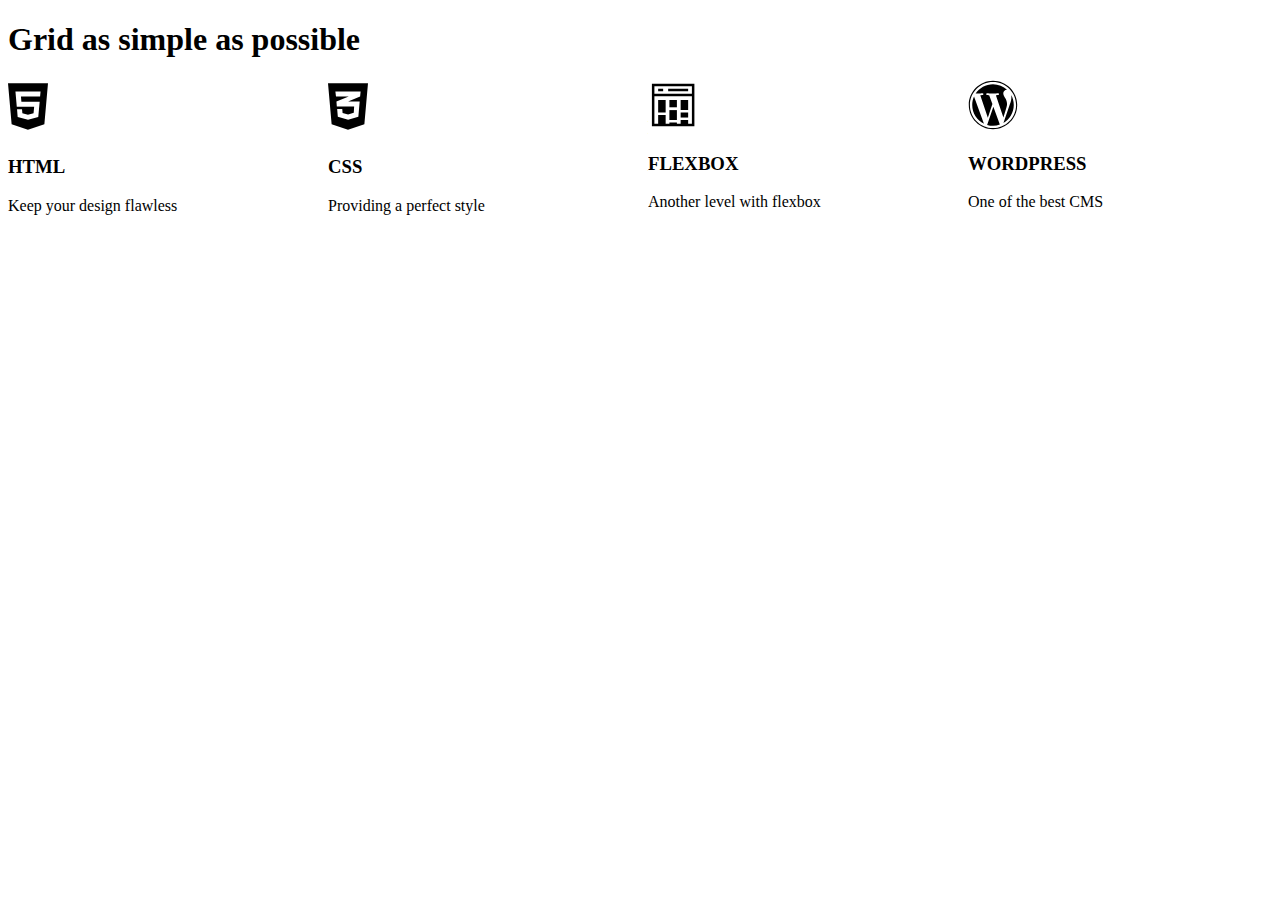
<file: First Website/index.html>
<!DOCTYPE html>
<html>
    <head>
        <meta charset="utf-8">
        <title>First Website</title>
        <link rel="stylesheet" href="css/style.css">
    </head>
        <body>
           
            <div class="container margin-block-500">
                <h1 class="fs-900 margin-bottom-500">Grid as simple as possible</h1>
                <div class="grid-even-columns">
                <div class="flow">
                    <img src="icons/html5.svg" width="40px" alt="">
                    <h3>HTML</h3>
                    <p>Keep your design flawless</p>
                </div>
                <div class="flow">
                    <img src="icons/css3-alt.svg" width="40px" alt="">
                    <h3>CSS</h3>
                    <p>Providing a perfect style</p>
                </div>

                <div class="flow">
                    <img src="icons/flexbox.png" width="50px">
                    <h3>FLEXBOX</h3>
                    <p> Another level with flexbox</p>
                </div>
                <div class="flow">
                    <img src="icons/wordpress.svg" width="50px">
                    <h3>WORDPRESS</h3>
                    <p>One of the best CMS</p>
                </div>
            </div>
            </div>
            
        </body>
</html>
</file>
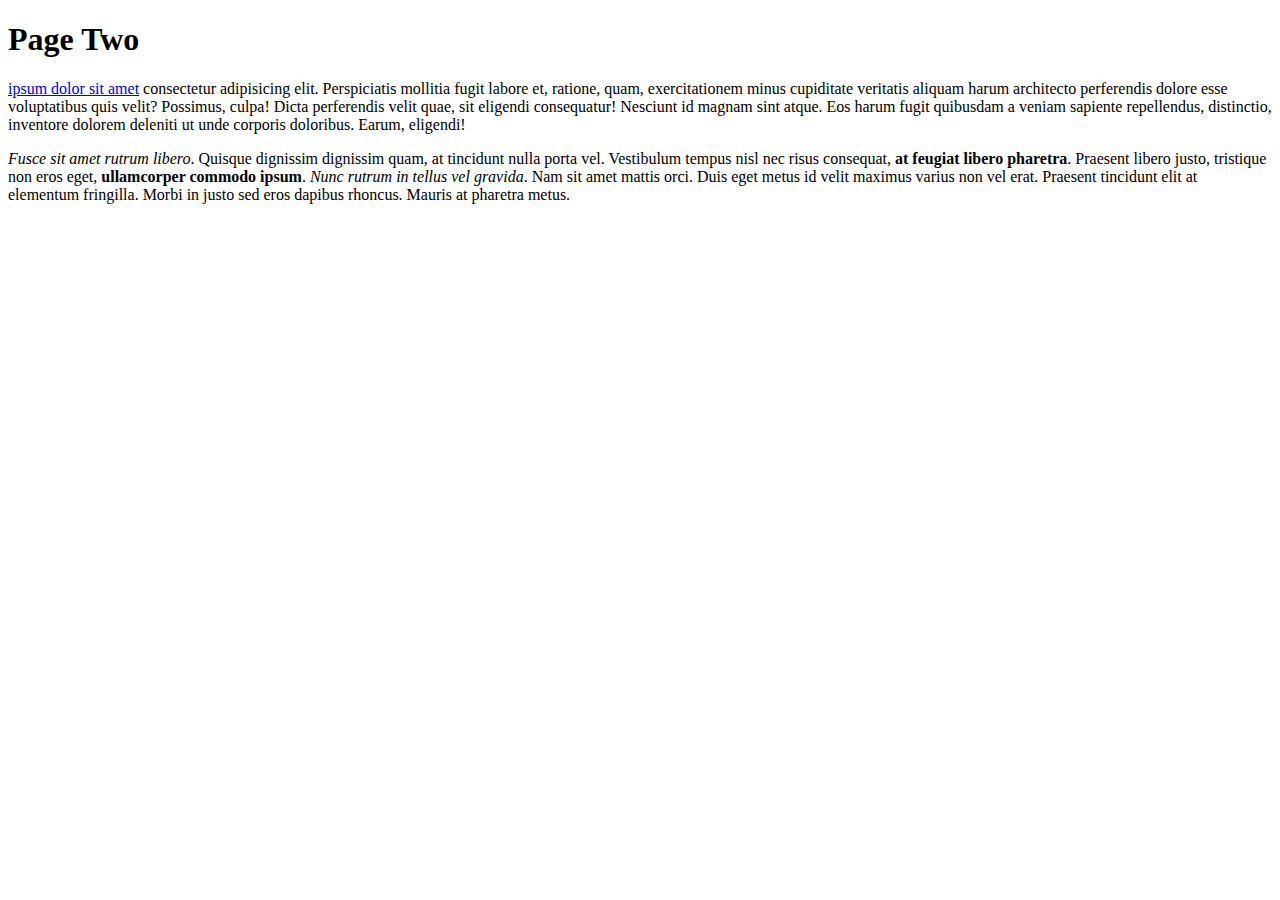
<file: First Website/pagetwo.html>
<!DOCTYPE html>
<html>
    <head>
        <meta charset="utf-8">
        <title>Page Two</title>
        <link rel="stylesheet" href="css/style.css">
    </head>
        <body>
            <h1>Page Two</h1>

<!-- <strong> makes my text bold! -->

<p><a href="http://www.google.com">ipsum dolor sit amet</a> consectetur adipisicing elit. Perspiciatis mollitia fugit labore et, ratione, quam, exercitationem minus cupiditate veritatis aliquam harum architecto perferendis dolore esse voluptatibus quis velit? Possimus, culpa!
Dicta perferendis velit quae, sit eligendi consequatur! Nesciunt id magnam sint atque. Eos harum fugit quibusdam a veniam sapiente repellendus, distinctio, inventore dolorem deleniti ut unde corporis doloribus. Earum, eligendi!</p>

<!-- <em> stands  for emphasis - this makes my text italic! -->

<p><em>Fusce sit amet rutrum libero</em>. Quisque dignissim dignissim quam, at tincidunt nulla porta vel. Vestibulum tempus nisl nec risus consequat, <strong>at feugiat libero pharetra</strong>. Praesent libero justo, tristique non eros eget, <b>ullamcorper commodo ipsum</b>. <i>Nunc rutrum in tellus vel gravida</i>. Nam sit amet mattis orci. Duis eget metus id velit maximus varius non vel erat. Praesent tincidunt elit at elementum fringilla. Morbi in justo sed eros dapibus rhoncus. Mauris at pharetra metus. </p>

           
        </body>
</html>
</file>
<file: First Website/css/style.css>
.grid-even-columns{
 display: grid;
 /*grid-template-columns: 50% 50%;*/
 gap: 1rem;
 /*grid-template-columns: 1fr 1fr 1fr 1fr;*/
 /*grid-template-columns: repeat(4,1fr);*/

}
@media (min-width: 40em) {
    .grid-even-columns {
        grid-template-columns: repeat(2, 1fr);
    }
}

@media (min-width: 60em) {
    .grid-even-columns {
        grid-template-columns: repeat(4, 1fr);
    }
}
</file>
